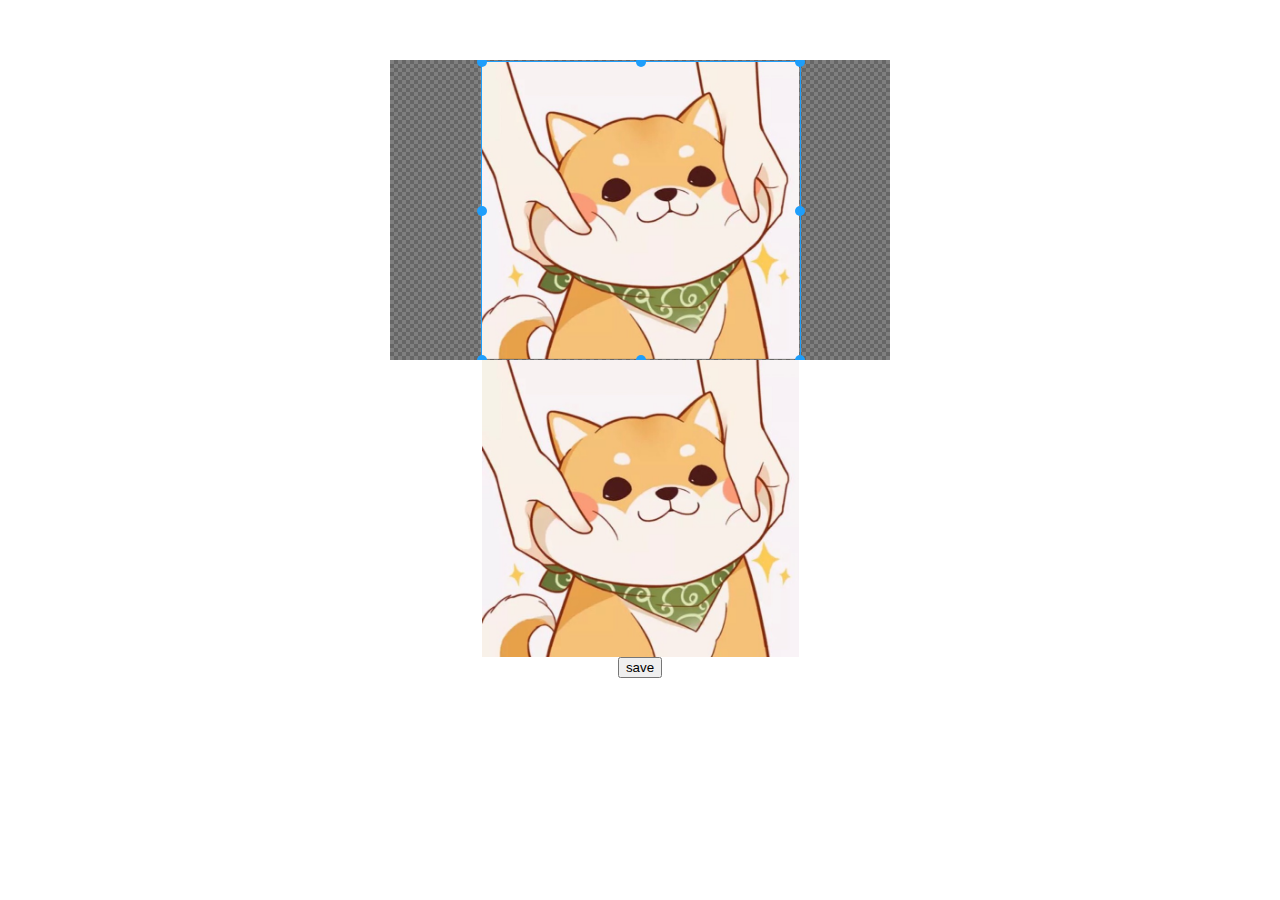
<file: index.html>
<!DOCTYPE html>
<html lang="en">
  <head>
    <meta charset="UTF-8" />
    <link rel="icon" href="/favicon.ico" />
    <meta name="viewport" content="width=device-width, initial-scale=1.0" />
    <title>Vite App</title>
    <script type="module" crossorigin src="/assets/index.c4be0f8f.js"></script>
    <link rel="modulepreload" href="/assets/vendor.f58206f9.js">
    <link rel="stylesheet" href="/assets/index.d7413a83.css">
  </head>
  <body>
    <div id="app"></div>
    
  </body>
</html>
</file>
<file: assets/index.d7413a83.css>
.vue-cropper{display:flex;flex-direction:column}.vue-cropper-card{position:relative;flex-shrink:0;overflow:hidden;margin:auto}.vue-cropper-cardbg{position:absolute;top:0;left:0;background:linear-gradient(45deg,#ccc 25%,transparent 0,transparent 75%,#ccc 0),linear-gradient(45deg,#ccc 25%,transparent 0,transparent 75%,#ccc 0);background-position:0 0,4px 4px;background-size:8px 8px;z-index:-1}.vue-cropper-modal{position:absolute;top:0;left:0}.vue-cropper-clip{position:absolute;cursor:all-scroll}.vue-cropper-clip-image{margin:auto}.vue-cropper .dot{width:10px;height:10px;border-radius:50%;background:#1e9efb;position:absolute}.vue-cropper .top-left{top:-5px;left:-5px;cursor:nwse-resize}.vue-cropper .top-right{top:-5px;right:-5px;cursor:nesw-resize}.vue-cropper .top-center{top:-5px;left:50%;transform:translate(-50%);cursor:ns-resize}.vue-cropper .bottom-center{bottom:-5px;left:50%;transform:translate(-50%);cursor:ns-resize}.vue-cropper .bottom-left{bottom:-5px;left:-5px;cursor:nesw-resize}.vue-cropper .bottom-right{bottom:-5px;right:-5px;cursor:nwse-resize}.vue-cropper .left-center{top:50%;transform:translateY(-50%);left:-5px;cursor:ew-resize}.vue-cropper .right-center{top:50%;transform:translateY(-50%);right:-5px;cursor:ew-resize}#app{font-family:Avenir,Helvetica,Arial,sans-serif;-webkit-font-smoothing:antialiased;-moz-osx-font-smoothing:grayscale;text-align:center;color:#2c3e50;margin-top:60px}
</file>
